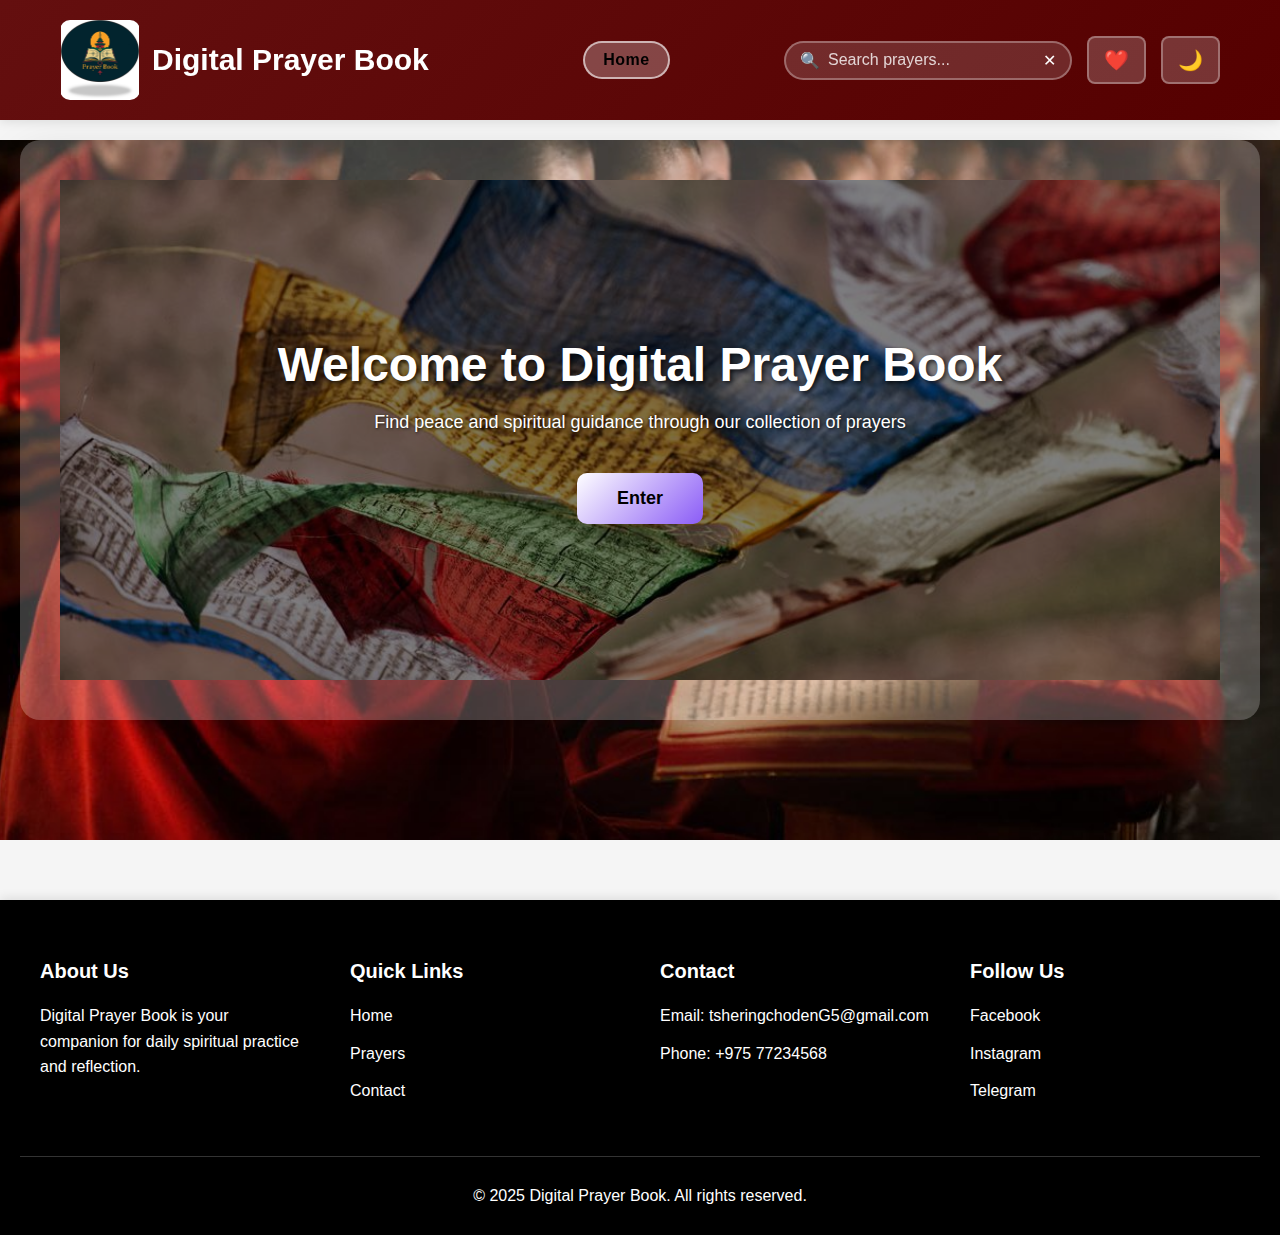
<file: Index.html>
<!DOCTYPE html>
<html lang="en"></html>
<head>
<meta charset="UTF-8">
<meta name="viewport" content="width=device-width, initial-scale=1.0">
<title>Digital Prayer Book</title>
<link rel='stylesheet' href='style.css'>

</head>
<body>
<header>
<div class="header-content">
<div class="logo">
<div class="logo-icon">
<img src="logo.png" alt="Prayer Book Logo">
</div>
<span>Digital Prayer Book</span>
</div>
<nav class="primary-nav">
<a href="#home" class="nav-link active">Home</a>
</nav>
<div class="header-controls">
<div class="search-bar">
<span class="search-icon">🔍</span>
<input type="text" id="prayerSearchInput" placeholder="Search prayers..." oninput="handleSearch(this.value)" autocomplete="off">
<button class="clear-search-btn" onclick="clearSearch()" aria-label="Clear search">✕</button>
</div>
<button class="fav-btn" onclick="showCategory('favorites')" title="Favorites">❤️</button>
<button class="dark-mode-toggle" onclick="toggleDarkMode()" title="Toggle Dark Mode">🌙</button>
</div>
</div>
</header>

<div class="container home-container">
<!-- Home Page -->
<div class="home-page active">
<section class="hero-section">
<h1>Welcome to Digital Prayer Book</h1>
<p>Find peace and spiritual guidance through our collection of prayers</p>
<button class="enter-btn" onclick="enterPrayerBook()">Enter</button>
</section>
</div>

<!-- Prayers Page -->
<div class="prayers-page">
<button class="back-btn" onclick="goHome()">← Back to Home</button>
<div id="categoriesView">
<h2 style="text-align: center; margin-bottom: 30px; font-size: 32px;">Prayer Categories</h2>
<div class="categories-grid">
<div class="category-card" onclick="showCategory('morning')">
<div class="category-icon"></div>
<h3>Morning Prayers/དྲོ༌པ་གི་གསོལ་འདེབས།།</h3>
<p>Start your day with gratitude and hope</p>
</div>
<div class="category-card" onclick="showCategory('evening')">
<div class="category-icon"></div>
<h3>Evening Prayers/ཕྱི་རུ་གི་གསོལ་འདེབས།།</h3>
<p>Find peace as the day comes to an end</p>
</div>
<div class="category-card" onclick="showCategory('special')">
<div class="category-icon"></div>
<h3>Special Prayers/དམིགས་བསལ་གྱི་གསོལ་འདེབས།།</h3>
<p>Prayers for special occasions and needs</p>
</div>
<div class="category-card" onclick="showCategory('favorites')">
<div class="category-icon"></div>
<h3>My Favorites</h3>
<p>Your saved prayers collection</p>
</div>
</div>
</div>

<div id="prayerListView" style="display: none;">
<button class="back-btn" onclick="backToCategories()">← Back to Categories</button>
<h2 id="categoryTitle" style="text-align: center; margin-bottom: 30px; font-size: 32px;"></h2>
<div class="prayer-list" id="prayerList"></div>
</div>
</div>
</div>

<!-- New Prayer Display Page -->
<div class="prayer-display-page">
<div class="prayer-display-container">
<div class="prayer-header">
<button class="prayer-nav-btn" onclick="backToPrayerList()">← Back to Home</button>
<h2 class="prayer-title-header"> Morning Prayers</h2>
<button class="prayer-nav-btn" onclick="backToCategories()">← Back to Categories</button>
</div>
<div class="prayer-cards-container" id="prayerCardsContainer">
<!-- Prayer cards will be dynamically inserted here -->
</div>
</div>
</div>

<footer>
<div class="footer-content">
<div class="footer-section">
<h4>About Us</h4>
<p>Digital Prayer Book is your companion for daily spiritual practice and reflection.</p>
</div>
<div class="footer-section">
<h4>Quick Links</h4>
<a href="#home">Home</a>
<a href="#prayers">Prayers</a>
<a href="#contact">Contact</a>
</div>
<div class="footer-section">
<h4>Contact</h4>
<p>Email: tsheringchodenG5@gmail.com</p>
<p>Phone: +975 77234568</p>
</div>
<div class="footer-section">
<h4>Follow Us</h4>
<a href="#">Facebook</a>
<a href="#">Instagram</a>
<a href="#">Telegram</a>
</div>
</div>
<div class="footer-bottom">
<p>© 2025 Digital Prayer Book. All rights reserved.</p>
</div>
</footer>

<script src='Javascript.js'></script>
</body>
</html>
</file>
<file: style.css>
* {
  margin: 0;
  padding: 0;
  box-sizing: border-box;
}

:root {
  --bg-primary: #f5f5f5;
  --bg-secondary: #ffffff;
  --text-primary: black;
  --text-secondary: maroon;
  --accent: white;
  --border: #e0e0e0;
  --shadow: rgba(0, 0, 0, 0.1);
}

.dark-mode {
  --bg-primary: #1a1a1a;
  --bg-secondary: #2d2d2d;
  --text-primary: #ffffff;
  --text-secondary: #b0b0b0;
  --accent: #818cf8;
  --border: #404040;
  --shadow: rgba(0, 0, 0, 0.3);
}

body {
  font-family: 'Segoe UI', Tahoma, Geneva, Verdana, sans-serif;
  background-color: var(--bg-primary);
  color: var(--text-primary);
  transition: all 0.3s ease;
}

.container {
  max-width: 1200px;
  margin: 0 auto;
  padding: 20px;
      background-image: url('/static/img/homebg.png');
  background-size: cover;
  background-position: center;
  background-attachment: fixed;
  min-height: calc(100vh - 200px);
}

.home-container {
  max-width: 100%;
  padding: 0;
}

.home-container .hero-section {
  width: 100%;
}

header {
  background: linear-gradient(135deg, #640f0f, #550000);
  box-shadow: 0 2px 10px var(--shadow);
  padding: 20px 0;
  position: sticky;
  top: 0;
  z-index: 100;
}

.header-content {
  display: flex;
  justify-content: space-between;
  align-items: center;
  max-width: 1200px;
  margin: 0 auto;
  padding: 0 20px;
}

.logo {
  display: flex;
  align-items: center;
  gap: 12px;
  font-size: 30px;
  font-weight: bold;
  color: var(--accent);
}

.logo-icon {
  width: 80px;
  height: 80px;
  border-radius: 10px;
  overflow: hidden;
}

.logo-icon img {
  width: 100%;
  height: 100%;
  object-fit: contain;
}

.primary-nav {
  display: flex;
  gap: 10px;
  align-items: center;
  margin-left: 40px;
}

.nav-link {
  color: var(--accent);
  padding: 8px 18px;
  border-radius: 999px;
  border: 2px solid transparent;
  text-decoration: none;
  font-weight: 600;
  letter-spacing: 0.5px;
  transition: all 0.2s ease;
}

.nav-link:hover {
  border-color: rgba(255, 255, 255, 0.5);
  background-color: rgba(255, 255, 255, 0.15);
}

.nav-link.active {
  background-color: rgba(255, 255, 255, 0.25);
  border-color: rgba(255, 255, 255, 0.6);
  color: #000;
}

.header-controls {
  display: flex;
  gap: 15px;
  align-items: center;
  flex-wrap: wrap;
  justify-content: flex-end;
}

.dark-mode-toggle,
.fav-btn {
  background-color: rgba(255, 255, 255, 0.2);
  border: 2px solid rgba(255, 255, 255, 0.3);
  color: #ffffff;
  padding: 10px 15px;
  border-radius: 8px;
  cursor: pointer;
  font-size: 20px;
  transition: all 0.3s ease;
}

.dark-mode-toggle:hover,
.fav-btn:hover {
  background-color: rgba(255, 255, 255, 0.3);
  color: white;
  border-color: rgba(255, 255, 255, 0.5);
}

.search-bar {
  display: flex;
  align-items: center;
  gap: 8px;
  background-color: rgba(255, 255, 255, 0.15);
  border: 2px solid rgba(255, 255, 255, 0.3);
  border-radius: 999px;
  padding: 8px 14px;
  min-width: 260px;
  max-width: 360px;
  flex: 1 1 260px;
}

.search-icon {
  color: #ffffff;
  font-size: 16px;
}

.search-bar input {
  flex: 1;
  background: transparent;
  border: none;
  color: #ffffff;
  font-size: 16px;
}

.search-bar input::placeholder {
  color: rgba(255, 255, 255, 0.8);
}

.search-bar input:focus {
  outline: none;
}

.clear-search-btn {
  background: transparent;
  border: none;
  color: #ffffff;
  cursor: pointer;
  font-size: 16px;
  padding: 0;
  display: flex;
  align-items: center;
}

.clear-search-btn:hover {
  color: var(--accent);
}

.home-page,
.prayers-page {
  background-color: rgba(255, 255, 255, 0.226);
  border-radius: 20px;
  padding: 40px;
  margin: 20px;
  box-shadow: 0 10px 40px rgba(0, 0, 0, 0.1);
}

.dark-mode .prayers-page {
  background-color: rgba(26, 26, 26, 0.95);
}

.home-page,
.prayers-page {
  display: none;
}

.home-page.active,
.prayers-page.active {
  display: block;
}

.hero-section {
  text-align: center;
  padding: 120px 20px;
      background-image: url('/static/img/bg2.png');
  background-size: cover;
  background-position: center;
  background-repeat: no-repeat;
  position: relative;
  min-height: 500px;
  display: flex;
  flex-direction: column;
  justify-content: center;
  align-items: center;
}

.hero-section::before {
  content: '';
  position: absolute;
  top: 0;
  left: 0;
  right: 0;
  bottom: 0;
  background: rgba(0, 0, 0, 0.5);
  z-index: 1;
}

.hero-section > * {
  position: relative;
  z-index: 2;
}

.hero-section h1 {
  font-size: 48px;
  margin-bottom: 20px;
  color: #ffffff;
  text-shadow: 2px 2px 4px rgba(0, 0, 0, 0.7);
  display: inline-block;
}

.hero-section p {
  font-size: 18px;
  color: #ffffff;
  margin-bottom: 40px;
  text-shadow: 1px 1px 3px rgba(0, 0, 0, 0.7);
}

.enter-btn {
  background: linear-gradient(135deg, var(--accent), #8b5cf6);
  color: black;
  border: none;
  padding: 15px 40px;
  font-size: 18px;
  font-weight: bold;
  border-radius: 10px;
  cursor: pointer;
  transition: transform 0.3s ease, box-shadow 0.3s ease;
}

.enter-btn:hover {
  transform: translateY(-2px);
  box-shadow: 0 5px 20px var(--shadow);
}

.categories-grid {
  display: grid;
  grid-template-columns: repeat(auto-fit, minmax(280px, 1fr));
  gap: 25px;
  margin-top: 100px;
}

.category-card {
  background-color: var(--bg-secondary);
  border-radius: 15px;
  padding: 30px;
  box-shadow: 0 4px 15px var(--shadow);
  cursor: pointer;
  transition: all 0.3s ease;
  border: 2px solid transparent;
}

.category-card:hover {
  transform: translateY(-5px);
  border-color: var(--accent);
  box-shadow: 0 8px 25px var(--shadow);
}

.category-icon {
  font-size: 50px;
  margin-bottom: 15px;
}

.category-card h3 {
  font-size: 24px;
  margin-bottom: 10px;
}

.category-card p {
  color: var(--text-secondary);
  font-size: 14px;
}

.prayer-display-page {
  background: linear-gradient(135deg, #8b0000, #dc143c);
  min-height: 100vh;
  padding: 20px;
  display: none;
}

.prayer-display-page.active {
  display: block;
}

.prayer-display-container {
  max-width: 1000px;
  margin: 0 auto;
}

.prayer-header {
  display: flex;
  justify-content: space-between;
  align-items: center;
  margin-bottom: 30px;
}

.prayer-nav-btn {
  background-color: rgba(255, 255, 255, 0.2);
  border: 2px solid rgba(255, 255, 255, 0.3);
  color: #ffffff;
  padding: 10px 20px;
  border-radius: 8px;
  cursor: pointer;
  font-size: 16px;
  transition: all 0.3s ease;
  text-decoration: none;
  display: inline-block;
}

.prayer-nav-btn:hover {
  background-color: rgba(255, 255, 255, 0.3);
  border-color: rgba(255, 255, 255, 0.5);
}

.prayer-title-header {
  text-align: center;
  color: #ffffff;
  font-size: 28px;
  font-weight: bold;
  text-shadow: 2px 2px 4px rgba(0, 0, 0, 0.7);
}

.prayer-cards-container {
  display: flex;
  flex-direction: column;
  gap: 20px;
}

.prayer-card {
  background-color: rgba(255, 255, 255, 0.95);
  border-radius: 15px;
  overflow: hidden;
  box-shadow: 0 8px 25px rgba(0, 0, 0, 0.2);
  transition: all 0.3s ease;
}

.prayer-card:hover {
  transform: translateY(-3px);
  box-shadow: 0 12px 35px rgba(0, 0, 0, 0.3);
}

.prayer-card-header {
  background: linear-gradient(135deg, #640f0f, #8b0000);
  color: #ffffff;
  padding: 20px;
  font-size: 20px;
  font-weight: bold;
  text-align: center;
  cursor: pointer;
  position: relative;
}

.prayer-card-header::after {
  content: '▼';
  position: absolute;
  right: 20px;
  top: 50%;
  transform: translateY(-50%);
  transition: transform 0.3s ease;
}

.prayer-card-header.expanded::after {
  transform: translateY(-50%) rotate(180deg);
}

.prayer-card-content {
  padding: 0;
  max-height: 0;
  overflow: hidden;
  transition: all 0.3s ease;
}

.prayer-card-content .truncatable {
  max-height: 220px;
  overflow: hidden;
  position: relative;
  display: block;
}

.prayer-card-content:not(.show-full-text) .truncatable::after {
  content: '';
  position: absolute;
  left: 0;
  right: 0;
  bottom: 0;
  height: 60px;
  background: linear-gradient(180deg, rgba(255, 255, 255, 0), rgba(255, 255, 255, 1));
}

.prayer-card-content.show-full-text .truncatable {
  max-height: none;
}

.read-more-container {
  display: flex;
  justify-content: flex-end;
  gap: 10px;
  margin-top: 15px;
}

.read-more-btn {
  background: linear-gradient(135deg, #640f0f, #8b0000);
  color: #fff;
  border: none;
  padding: 8px 18px;
  border-radius: 20px;
  cursor: pointer;
  font-size: 14px;
  transition: transform 0.2s ease, box-shadow 0.2s ease;
}

.read-more-btn:hover {
  transform: translateY(-1px);
  box-shadow: 0 4px 10px rgba(0, 0, 0, 0.2);
}

.prayer-image {
  display: flex;
  justify-content: center;
  padding: 20px;
  background-color: #f9f4ef;
  border-bottom: 1px solid #eee;
}

.prayer-image img {
  width: 100%;
  max-width: 360px;
  border-radius: 12px;
  box-shadow: 0 6px 18px rgba(0, 0, 0, 0.2);
  object-fit: cover;
}

.prayer-card-content.expanded {
  padding: 25px;
  max-height: 1000px;
}

.prayer-text {
  color: var(--text-primary);
  line-height: 1.8;
  font-size: 16px;
  text-align: justify;
}

.tibetan-text {
  font-size: 30px;
  line-height: 2;
  color: #2c3e50;
  font-weight: 500;
}

.english-translation {
  font-style: italic;
  font-size: 30px;
  color: #666;
  margin-top: 15px;
  padding-top: 15px;
  border-top: 1px solid #eee;
}

.prayer-list {
  display: flex;
  flex-direction: column;
  gap: 20px;
  margin-top: 30px;
}

.prayer-item {
  background-color: var(--bg-secondary);
  border-radius: 12px;
  padding: 25px;
  box-shadow: 0 2px 10px var(--shadow);
  border-left: 4px solid var(--accent);
}

.prayer-item h3 {
  font-size: 20px;
  margin-bottom: 15px;
  display: flex;
  justify-content: space-between;
  align-items: center;
}

.favorite-icon {
  cursor: pointer;
  font-size: 24px;
  color: var(--text-secondary);
  transition: all 0.3s ease;
}

.favorite-icon.active {
  color: #ef4444;
}

.back-btn {
  background-color: var(--bg-secondary);
  border: 2px solid var(--border);
  color: var(--text-primary);
  padding: 12px 30px;
  border-radius: 8px;
  cursor: pointer;
  font-size: 16px;
  margin-bottom: 20px;
  transition: all 0.3s ease;
}

.back-btn:hover {
  background-color: var(--accent);
  color: white;
  border-color: var(--accent);
}

footer {
  background-color: #000000;
  padding: 60px 20px 30px 20px;
  margin-top: 60px;
  box-shadow: 0 -2px 10px var(--shadow);
}

.footer-content {
  max-width: 1200px;
  margin: 0 auto;
  display: grid;
  grid-template-columns: repeat(auto-fit, minmax(250px, 1fr));
  gap: 40px;
  margin-bottom: 20px;
}

.footer-section h4 {
  margin-bottom: 20px;
  color: #ffffff;
  font-size: 20px;
}

.footer-section p,
.footer-section a {
  color: #ffffff;
  text-decoration: none;
  display: block;
  margin-bottom: 12px;
  line-height: 1.6;
}

.footer-section a:hover {
  color: var(--accent);
}

.footer-bottom {
  text-align: center;
  margin-top: 40px;
  padding-top: 30px;
  border-top: 1px solid #333333;
  color: #ffffff;
}

@media (max-width: 768px) {
  .hero-section h1 {
    font-size: 32px;
  }

  .header-content {
    flex-direction: column;
    align-items: stretch;
    gap: 15px;
  }

  .primary-nav {
    justify-content: center;
    margin-left: 0;
  }

  .header-controls {
    width: 100%;
    justify-content: space-between;
  }

  .search-bar {
    width: 100%;
    order: -1;
  }

  .categories-grid {
    grid-template-columns: 1fr;
  }

  .prayer-header {
    flex-direction: column;
    gap: 15px;
  }

  .prayer-title-header {
    font-size: 24px;
  }
}
</file>
